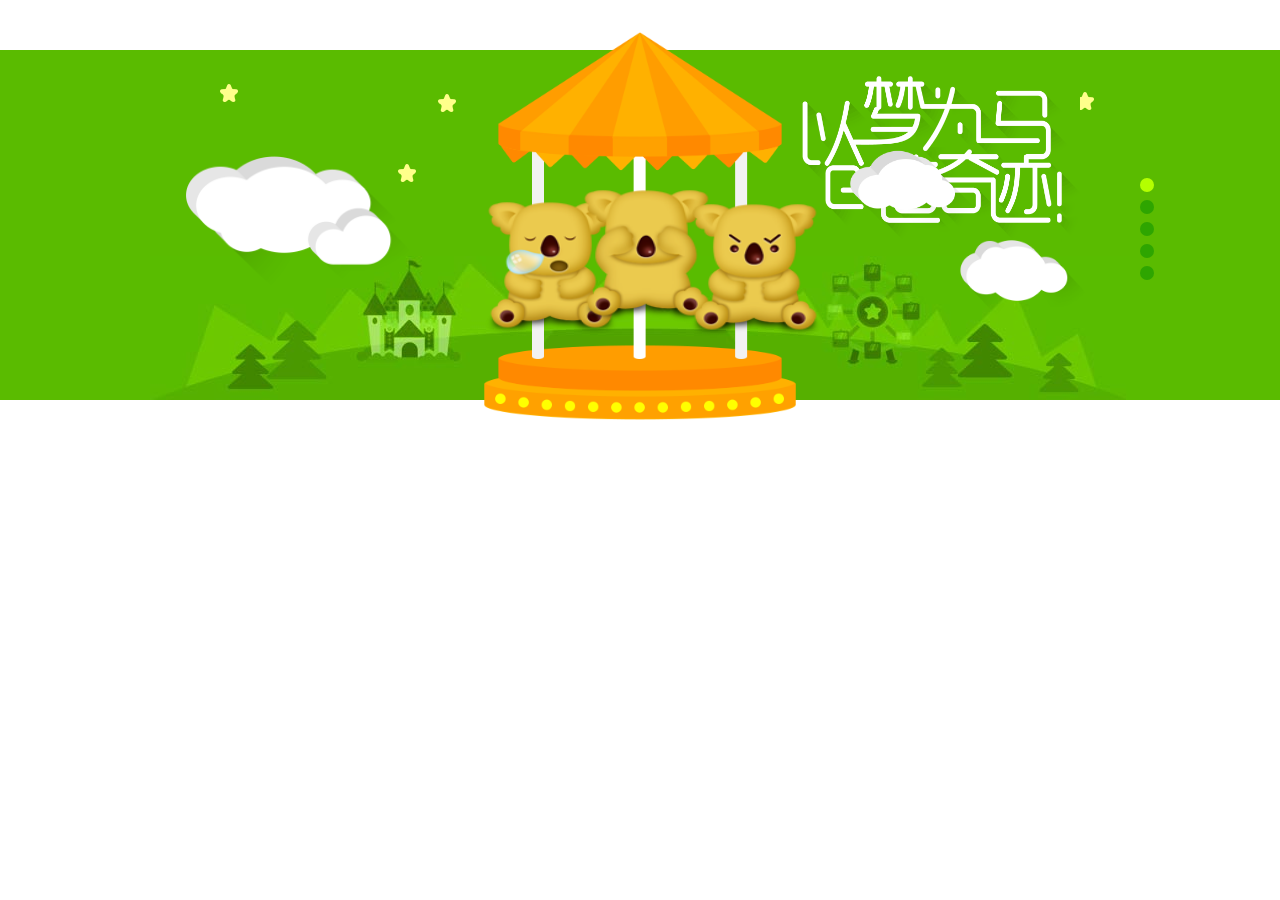
<file: index.html>
<!DOCTYPE html>
<html lang="en">
<head>
	<meta charset="UTF-8">
	<title>骏梦游戏轮播图</title>
	<link rel="stylesheet" href="common.css">
	<style>
		.banner .ban_c1{
			width:100%;
			height:350px;
			background-color: #5abb00;
			left:0;
			top:0;
			display:block;
		}
		.banner .ban_c2{
			width:100%;
			height:350px;
			background:url(images/ro_banner-bg1.png);
			left:0;
			top:0;
			display:none;
		}
		.banner .ban_c3{
			width:100%;
			height:350px;
			background-color:#870e0e;
			left:0;
			top:0;
			display:none;
		}
		.banner .ban_c4{
			width:100%;
			height:350px;
			background:#ffdde6;
			left:0;
			top:0;
			display:none;
		}
		.banner .ban_c5{
			width:100%;
			height:350px;
			background:#75961c;
			left:0;
			top:0;
			display:none;
		}
		.wutai1{
			background:url(images/banner_Tu01_01.jpg) no-repeat center 206px;
		}
		.wutai3{
			background:url(images/banC02_tu_01.jpg) no-repeat center center;
		}
		.wutai4{
			background:url(images/banIn03_Tu_01.jpg) no-repeat center center;
		}
		.wutai5{
			background:url(images/banIn04_Tu_01.gif) no-repeat center center;
			animation:banner5bg 1s ease-in-out -0.2s;
		}
		/* ***************************banner1***************************** */
		.xx01{
			top:34px;
			left:70px;
			animation: xing01 3s ease-out infinite;
		}
		
		.xx02{
			top: 44px;
    		left: 288px;
    		animation:xing01 2s ease-out 1s infinite;
		}
		.xx03{
			top: 114px;
    		left: 248px;
    		animation: xing01 3s ease-out infinite;
		}
		.xx04{
			top: 166px;
    		left: 628px;
    		animation:xing01 2s ease-out 1s infinite;
		}
		.xx05{
			top:42px;
			right:36px;
			animation:xing01 2s ease-out 2s infinite;
		}
		.wz{
			width:278px;
			height:170px;
			top:26px;
			right:50px;
		}
		.yy01{
			width:224px;
			height: 130px;
			top:106px;
			left:36px;
		}
		.yy02{
			width: 128px;
			height: 76px;
			top:190px;
			right:44px;
		}
		.yy03{
			width: 124px;
    		height: 80px;
    		top:100px;
    		left:700px;
		   	animation:piao 10s linear -3s infinite;
		}
		.tz{
			width:312px;
			height:388px;
			top:-18px;
			left:334px;
		}
		.xm01{
			top:150px;
			left:322px;
			animation:muma01 1.5s ease-in-out -1s infinite alternate;
		}
		.xm02{
			top:138px;
			left: 418px;
			animation:muma02 1.2s ease-in-out -0.5s infinite alternate;
		}
		.xm03{
			top: 152px;
			left: 526px;
			animation:muma01 1.5s ease-in-out infinite alternate;
		}
		/* *******************************banner2******************************** */
		.sn{
			width:328px;
			height:376px;
			top:-26px;
			right:500px;
			animation:sn 1s ease-in-out -0.2s;	
		}
		.jl{
			width:356px;
			height:304px;
			top:66px;
			left:50%;
			margin-left:-90px;
			animation:jl 1.2s ease-in-out -0.2s;
		}
		.xjcs{
			width:409px;
			height:149px;
			top:53px;
			right:-50px;
			animation:xjcs 1.6s ease-in-out -0.3s;
		}
		/* **********************banner 3*************************** */
		.people{
			top: -48px;
    		left: 208px;
    		transform-origin:480px 400px;
    		animation:people 0.8s ease-in-out -0.2s;
		}
		.xj{
			top: 122px;
    		right: 44px;
    		animation:xj 1.2s ease-in-out -0.2s;
		}
		/* ***************************banner 4******************************** */
		.hua01{
			top:-10px;
			left:20px;
		}
		.hua02{
			top:300px;
			right: 34px;
		}
		.qsmy{
			top:40px;
			right:46px;
			animation:qsmy 1.4s ease-in-out -0.1s;
		}
		.meinv{
			top:-39px;
			left:168px;
			transform-origin:50px center;
			animation:meinv 0.9s ease-in-out -0.1s;
		} 
		
		/* ********************************banner 5******************************** */
		.msg{
			top:42px;
			right:72px;	
			animation:qsmy 1.4s ease-in-out -0.1s;
		}
		.xmm{
			top:-10px;
			left:280px;
			transform-origin:center 50px;
			animation:meinv 1.2s ease-in-out -0.1s;

		}
		/* ***************banner1 动画******************* */
		@-webkit-keyframes xing01{
			 	0%{
			 		-webkit-transform:scale(1.2);
			 		opacity:1;
			 	}
			 	50%{
			 		-webkit-transform:scale(0.5);
			 		opacity:0.2;
			 	}
			 	100%{
			 		-webkit-transform:scale(1.2);
			 		opacity:1;
			 	}
		}
		@-webkit-keyframes  piao{
			0%{
			 	-webkit-transform:translateX(800px); 
			}
			80%{
			  	-webkit-transform:translateX(-580px); 
			  	opacity:1;
			}
			100%{
			  	-webkit-transform:translateX(-1000px); 
			  	opacity:0;
			}
		}
		@-webkit-keyframes muma01{
			0%{
			 	-webkit-transform:translateY(-30px);
			}
			100% {
			 	-webkit-transform:translateY(30px);
			}
		}
		@-webkit-keyframes muma02{
			0%{
			 	-webkit-transform:translateY(-15px); 
			}
			100% {
			 	-webkit-transform:translateY(15px);
			}
		}
		/* ***********************banner2 动画************************* */
		@-webkit-keyframes xjcs {
			0% { 
				-webkit-transform:translateY(-100px); 
				opacity:0;
			}
			70% {
			 	-webkit-transform:translateY(-100px); 
			 	opacity:0;
			}
			100% { 
				-webkit-transform:translateY(0); 
				opacity:1;
			}
		}
		@-webkit-keyframes sn {
			0% { 
				-webkit-transform:translateY(120px) scale(0); 
				opacity:0;
			}
			40% { 
				-webkit-transform:translateY(120px) scale(0.4); 
				opacity:0;
			}
			100% { 
				-webkit-transform:translateY(0) scale(1); 
				opacity:1;
			}
		}
		@-webkit-keyframes jl {
			0% { 
				opacity:0;
			}
			40% { 
				opacity:0;
			}
			100% { 
				opacity:1;
			}
		}
		/* ************************banner3 动画********************************* */
		@-webkit-keyframes people {
			0%{
				-webkit-transform:translateX(-220px) scale(0);
				opacity:0;
			}
			40%{
				-webkit-transform:translateX(-220px) scale(0);
				opacity:0;
			}
			100%{
				-webkit-transform:translateX(0) scale(1);
				opacity:1;
			}
		}
		@-webkit-keyframes xj {
			0% { 
				-webkit-transform:translateY(-40px); 
				opacity:0;
			}
			70% { 
				-webkit-transform:translateY(-40px); 
				opacity:0;
			}
			100% { 
				-webkit-transform:translateY(0); 
				opacity:1;
			}
		}
		/* **********************banner4 动画***************************** */
		
		@-webkit-keyframes meinv {
			0% { 
				-webkit-transform:scale(0); 
				opacity:0;
			}
			60% { 
				-webkit-transform:scale(0); 
				opacity:0;
			}
			100% { 
				-webkit-transform:scale(1); 
				opacity:1;
			}
		}
		@-webkit-keyframes qsmy {
			0% { 
				-webkit-transform:translateY(-40px); 
				opacity:0;
			}
			75% { 
				-webkit-transform:translateY(-40px); 
				opacity:0;
			}
			100% { 
				-webkit-transform:translateY(0); 
				opacity:1;
			}
		}
		/* ************************banner5 动画与banner4共用*************************** */
		@-webkit-keyframes banner5bg {
			0% { 
				background-position:center 350px; 
				opacity:0;
			}
			50% { 
				background-position:center 350px; 
				opacity:0;
			}
			100% { 
				background-position:center 0; 
				opacity:1;
			}
		}
		/* ********************************banner6 动画************************************************ */
		/* **********************************小圆点*************************************** */
		.circels{
			top:120px;
			left:50%;
			margin-left:500px;
			z-index:999;
		}
		.circels span{
			display:block;
			width:14px;
			height:14px;
			border-radius:100%;
			background:red;
			margin:8px 0;
		}
		.color01 span { background-color:#2ea500;}
		.color01 span.on,.color01 span:hover { background-color:#b4ff00;}

		.color02 span { background-color:#4c0a01;}
		.color02 span.on,.color01 span:hover { background-color:#ff1c1c;}
		
		.color03 span { background-color:#fdbcb7;}
		.color03 span.on,.color01 span:hover { background-color:#ffffff;}
		
		.color04 span { background-color:#3c7501;}
		.color04 span.on,.color01 span:hover { background-color:#eaff38;}
		
		.color05 span { background-color:#ff9400;}
		.color05 span.on,.color01 span:hover { background-color:#ffff00;}
	</style>
</head>
<body>
	<div class="box">
		<div class="banner">
			<div class="ban_c1 ab">
				<div class="re wutai1">
					<img class="ab xx01 xing" src="images/xing01.gif" alt="">
					<img class="ab xx02 xing" src="images/xing01.gif" alt="">
					<img class="ab xx03 xing" src="images/xing01.gif" alt="">
					<img class="ab xx04 xing" src="images/xing01.gif" alt="">
					<img class="ab xx05 xing" src="images/xing01.gif" alt="">
					<img class="ab wz" src="images/dream_Wz01.gif" alt="">
					<img class="ab yy01" src="images/yun01.png" alt="">
					<img class="ab yy02" src="images/yun02.png" alt="">
					<img class="ab yy03" src="images/yun04.png" alt="">
					<img class="ab tz" src="images/tingzi.png" alt="">
					<img class="ab ma xm01" src="images/kaola_01.png" alt="">
					<img class="ab ma xm02" src="images/kaola_03.png" alt="">
					<img class="ab ma xm03" src="images/kaola_05.png" alt="">
				</div>
			</div>
			<div class="ban_c2 ab">
				<div class="re wutai2">
					<img class="ab sn" src="images/ro_people.png" alt="">
					<img class="ab jl" src="images/ro_bl.png" alt="">
					<img class="ab xjcs" src="images/ro_banner_logo.png" alt="">
				</div>
			</div>
			<div class="ban_c3 ab">
				<div class="re wutai3">
					<img class="ab people" src="images/banC02_tu_02.png" alt="">
					<img class="ab xj" src="images/banC02_logo.png" alt="">
				</div>
			</div>
			<div class="ban_c4 ab">
				<div class="re wutai4">
					<img class="ab hua01" src="images/banIn03_Tu_02.png" alt="">
					<img class="ab hua02" src="images/banIn03_Tu_03.png" alt="">
					<img class="ab meinv" src="images/banIn03_Tu_04.png" alt="">
					<img class="ab qsmy" src="images/banIn03_Logo.jpg" alt="">
				</div> 
			</div>
			<div class="ban_c5 ab">
				<div class="re wutai5">
					<img class="ab xmm" src="images/banIn04_Tu_02.png" alt="">
					<img class="ab msg" src="images/banIn04_logo.gif" alt="">
				</div>
			</div>
		</div>
		<div class="circels ab color01">
			<span class="on"></span>
			<span></span>
			<span></span>
			<span></span>
			<span></span>
		</div>
	</div>
	<script src="js/jquery-1.12.3.min.js"></script>
	<script>
		var $circelsSpans = $(".circels").find("span"); 
		var $bans = $(".banner").children();
		var $circels = $(".circels");
		//小圆点事件
		var idx = 0;
			$circelsSpans.click(function(){
				idx = $(this).index();
				$bans.eq(idx).show().siblings().hide();
				$circels.attr("class","circels ab color0"+(idx+1)).find("span").eq(idx).addClass("on").siblings().removeClass("on");
			})
		var timer = setInterval(function(){
			idx++;
			if(idx > 5){
				idx = 0;
			}
			$bans.eq(idx).show().siblings().hide();
			$circels.attr("class","circels ab color0"+(idx+1)).find("span").eq(idx).addClass("on").siblings().removeClass("on");
		},3000);

		$bans.mouseover(function(){
			clearInterval(timer);
		})
		$bans.mouseleave(function(){
			timer = setInterval(function(){
			idx++;
			if(idx > 4){
				idx = 0;
			}
			$bans.eq(idx).show().siblings().hide();
			$circels.attr("class","circels ab color0"+(idx+1)).find("span").eq(idx).addClass("on").siblings().removeClass("on");
		},3000);
		})
	</script>
</body>
</html>
</file>
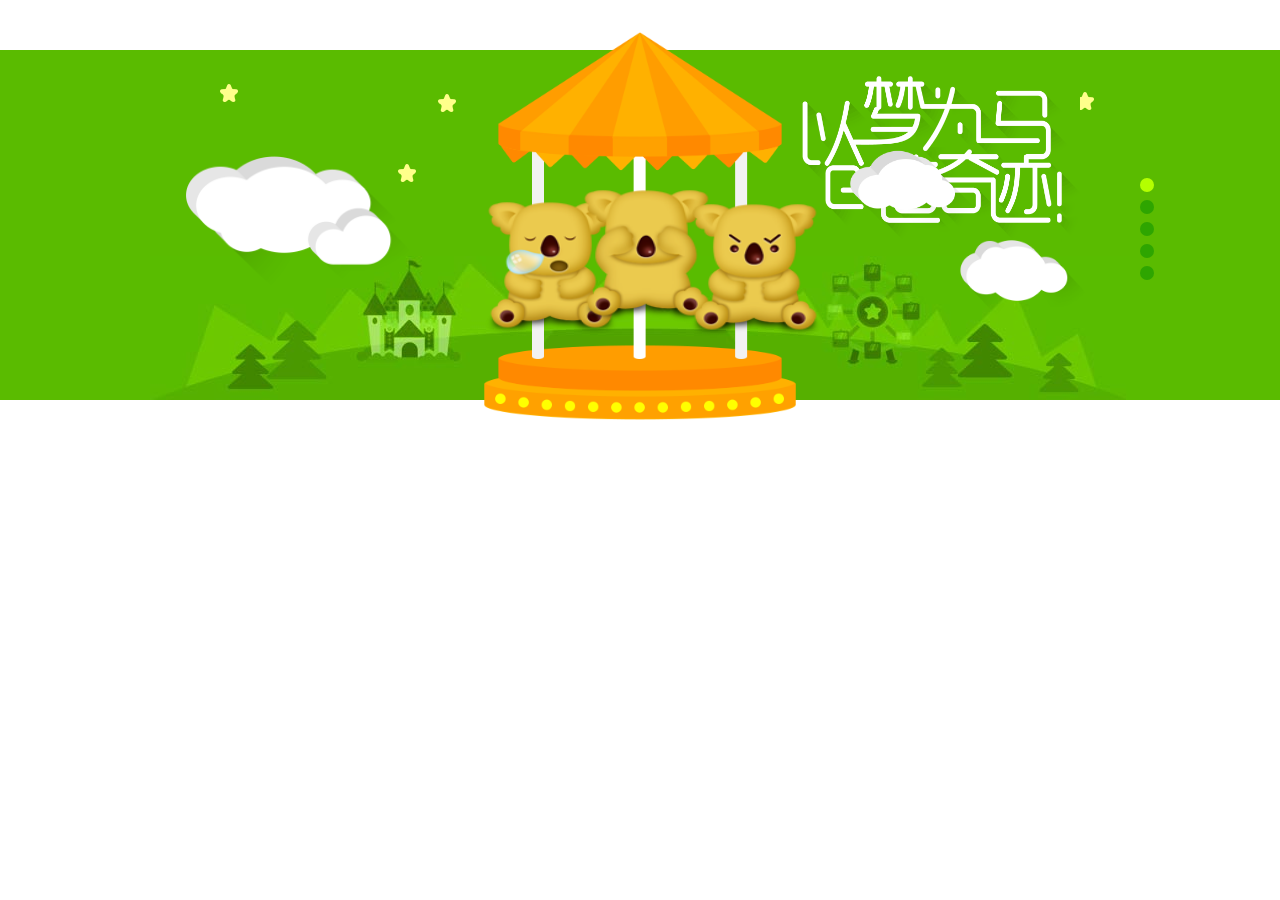
<file: 骏梦游戏.html>
<!DOCTYPE html>
<html lang="en">
<head>
	<meta charset="UTF-8">
	<title>骏梦游戏轮播图</title>
	<link rel="stylesheet" href="common.css">
	<style>
		.banner .ban_c1{
			width:100%;
			height:350px;
			background-color: #5abb00;
			left:0;
			top:0;
			display:block;
		}
		.banner .ban_c2{
			width:100%;
			height:350px;
			background:url(images/ro_banner-bg1.png);
			left:0;
			top:0;
			display:none;
		}
		.banner .ban_c3{
			width:100%;
			height:350px;
			background-color:#870e0e;
			left:0;
			top:0;
			display:none;
		}
		.banner .ban_c4{
			width:100%;
			height:350px;
			background:#ffdde6;
			left:0;
			top:0;
			display:none;
		}
		.banner .ban_c5{
			width:100%;
			height:350px;
			background:#75961c;
			left:0;
			top:0;
			display:none;
		}
		.wutai1{
			background:url(images/banner_Tu01_01.jpg) no-repeat center 206px;
		}
		.wutai3{
			background:url(images/banC02_tu_01.jpg) no-repeat center center;
		}
		.wutai4{
			background:url(images/banIn03_Tu_01.jpg) no-repeat center center;
		}
		.wutai5{
			background:url(images/banIn04_Tu_01.gif) no-repeat center center;
			animation:banner5bg 1s ease-in-out -0.2s;
		}
		/* ***************************banner1***************************** */
		.xx01{
			top:34px;
			left:70px;
			animation: xing01 3s ease-out infinite;
		}
		
		.xx02{
			top: 44px;
    		left: 288px;
    		animation:xing01 2s ease-out 1s infinite;
		}
		.xx03{
			top: 114px;
    		left: 248px;
    		animation: xing01 3s ease-out infinite;
		}
		.xx04{
			top: 166px;
    		left: 628px;
    		animation:xing01 2s ease-out 1s infinite;
		}
		.xx05{
			top:42px;
			right:36px;
			animation:xing01 2s ease-out 2s infinite;
		}
		.wz{
			width:278px;
			height:170px;
			top:26px;
			right:50px;
		}
		.yy01{
			width:224px;
			height: 130px;
			top:106px;
			left:36px;
		}
		.yy02{
			width: 128px;
			height: 76px;
			top:190px;
			right:44px;
		}
		.yy03{
			width: 124px;
    		height: 80px;
    		top:100px;
    		left:700px;
		   	animation:piao 10s linear -3s infinite;
		}
		.tz{
			width:312px;
			height:388px;
			top:-18px;
			left:334px;
		}
		.xm01{
			top:150px;
			left:322px;
			animation:muma01 1.5s ease-in-out -1s infinite alternate;
		}
		.xm02{
			top:138px;
			left: 418px;
			animation:muma02 1.2s ease-in-out -0.5s infinite alternate;
		}
		.xm03{
			top: 152px;
			left: 526px;
			animation:muma01 1.5s ease-in-out infinite alternate;
		}
		/* *******************************banner2******************************** */
		.sn{
			width:328px;
			height:376px;
			top:-26px;
			right:500px;
			animation:sn 1s ease-in-out -0.2s;	
		}
		.jl{
			width:356px;
			height:304px;
			top:66px;
			left:50%;
			margin-left:-90px;
			animation:jl 1.2s ease-in-out -0.2s;
		}
		.xjcs{
			width:409px;
			height:149px;
			top:53px;
			right:-50px;
			animation:xjcs 1.6s ease-in-out -0.3s;
		}
		/* **********************banner 3*************************** */
		.people{
			top: -48px;
    		left: 208px;
    		transform-origin:480px 400px;
    		animation:people 0.8s ease-in-out -0.2s;
		}
		.xj{
			top: 122px;
    		right: 44px;
    		animation:xj 1.2s ease-in-out -0.2s;
		}
		/* ***************************banner 4******************************** */
		.hua01{
			top:-10px;
			left:20px;
		}
		.hua02{
			top:300px;
			right: 34px;
		}
		.qsmy{
			top:40px;
			right:46px;
			animation:qsmy 1.4s ease-in-out -0.1s;
		}
		.meinv{
			top:-39px;
			left:168px;
			transform-origin:50px center;
			animation:meinv 0.9s ease-in-out -0.1s;
		} 
		
		/* ********************************banner 5******************************** */
		.msg{
			top:42px;
			right:72px;	
			animation:qsmy 1.4s ease-in-out -0.1s;
		}
		.xmm{
			top:-10px;
			left:280px;
			transform-origin:center 50px;
			animation:meinv 1.2s ease-in-out -0.1s;

		}
		/* ***************banner1 动画******************* */
		@-webkit-keyframes xing01{
			 	0%{
			 		-webkit-transform:scale(1.2);
			 		opacity:1;
			 	}
			 	50%{
			 		-webkit-transform:scale(0.5);
			 		opacity:0.2;
			 	}
			 	100%{
			 		-webkit-transform:scale(1.2);
			 		opacity:1;
			 	}
		}
		@-webkit-keyframes  piao{
			0%{
			 	-webkit-transform:translateX(800px); 
			}
			80%{
			  	-webkit-transform:translateX(-580px); 
			  	opacity:1;
			}
			100%{
			  	-webkit-transform:translateX(-1000px); 
			  	opacity:0;
			}
		}
		@-webkit-keyframes muma01{
			0%{
			 	-webkit-transform:translateY(-30px);
			}
			100% {
			 	-webkit-transform:translateY(30px);
			}
		}
		@-webkit-keyframes muma02{
			0%{
			 	-webkit-transform:translateY(-15px); 
			}
			100% {
			 	-webkit-transform:translateY(15px);
			}
		}
		/* ***********************banner2 动画************************* */
		@-webkit-keyframes xjcs {
			0% { 
				-webkit-transform:translateY(-100px); 
				opacity:0;
			}
			70% {
			 	-webkit-transform:translateY(-100px); 
			 	opacity:0;
			}
			100% { 
				-webkit-transform:translateY(0); 
				opacity:1;
			}
		}
		@-webkit-keyframes sn {
			0% { 
				-webkit-transform:translateY(120px) scale(0); 
				opacity:0;
			}
			40% { 
				-webkit-transform:translateY(120px) scale(0.4); 
				opacity:0;
			}
			100% { 
				-webkit-transform:translateY(0) scale(1); 
				opacity:1;
			}
		}
		@-webkit-keyframes jl {
			0% { 
				opacity:0;
			}
			40% { 
				opacity:0;
			}
			100% { 
				opacity:1;
			}
		}
		/* ************************banner3 动画********************************* */
		@-webkit-keyframes people {
			0%{
				-webkit-transform:translateX(-220px) scale(0);
				opacity:0;
			}
			40%{
				-webkit-transform:translateX(-220px) scale(0);
				opacity:0;
			}
			100%{
				-webkit-transform:translateX(0) scale(1);
				opacity:1;
			}
		}
		@-webkit-keyframes xj {
			0% { 
				-webkit-transform:translateY(-40px); 
				opacity:0;
			}
			70% { 
				-webkit-transform:translateY(-40px); 
				opacity:0;
			}
			100% { 
				-webkit-transform:translateY(0); 
				opacity:1;
			}
		}
		/* **********************banner4 动画***************************** */
		
		@-webkit-keyframes meinv {
			0% { 
				-webkit-transform:scale(0); 
				opacity:0;
			}
			60% { 
				-webkit-transform:scale(0); 
				opacity:0;
			}
			100% { 
				-webkit-transform:scale(1); 
				opacity:1;
			}
		}
		@-webkit-keyframes qsmy {
			0% { 
				-webkit-transform:translateY(-40px); 
				opacity:0;
			}
			75% { 
				-webkit-transform:translateY(-40px); 
				opacity:0;
			}
			100% { 
				-webkit-transform:translateY(0); 
				opacity:1;
			}
		}
		/* ************************banner5 动画与banner4共用*************************** */
		@-webkit-keyframes banner5bg {
			0% { 
				background-position:center 350px; 
				opacity:0;
			}
			50% { 
				background-position:center 350px; 
				opacity:0;
			}
			100% { 
				background-position:center 0; 
				opacity:1;
			}
		}
		/* ********************************banner6 动画************************************************ */
		/* **********************************小圆点*************************************** */
		.circels{
			top:120px;
			left:50%;
			margin-left:500px;
			z-index:999;
		}
		.circels span{
			display:block;
			width:14px;
			height:14px;
			border-radius:100%;
			background:red;
			margin:8px 0;
		}
		.color01 span { background-color:#2ea500;}
		.color01 span.on,.color01 span:hover { background-color:#b4ff00;}

		.color02 span { background-color:#4c0a01;}
		.color02 span.on,.color01 span:hover { background-color:#ff1c1c;}
		
		.color03 span { background-color:#fdbcb7;}
		.color03 span.on,.color01 span:hover { background-color:#ffffff;}
		
		.color04 span { background-color:#3c7501;}
		.color04 span.on,.color01 span:hover { background-color:#eaff38;}
		
		.color05 span { background-color:#ff9400;}
		.color05 span.on,.color01 span:hover { background-color:#ffff00;}
	</style>
</head>
<body>
	<div class="box">
		<div class="banner">
			<div class="ban_c1 ab">
				<div class="re wutai1">
					<img class="ab xx01 xing" src="images/xing01.gif" alt="">
					<img class="ab xx02 xing" src="images/xing01.gif" alt="">
					<img class="ab xx03 xing" src="images/xing01.gif" alt="">
					<img class="ab xx04 xing" src="images/xing01.gif" alt="">
					<img class="ab xx05 xing" src="images/xing01.gif" alt="">
					<img class="ab wz" src="images/dream_Wz01.gif" alt="">
					<img class="ab yy01" src="images/yun01.png" alt="">
					<img class="ab yy02" src="images/yun02.png" alt="">
					<img class="ab yy03" src="images/yun04.png" alt="">
					<img class="ab tz" src="images/tingzi.png" alt="">
					<img class="ab ma xm01" src="images/kaola_01.png" alt="">
					<img class="ab ma xm02" src="images/kaola_03.png" alt="">
					<img class="ab ma xm03" src="images/kaola_05.png" alt="">
				</div>
			</div>
			<div class="ban_c2 ab">
				<div class="re wutai2">
					<img class="ab sn" src="images/ro_people.png" alt="">
					<img class="ab jl" src="images/ro_bl.png" alt="">
					<img class="ab xjcs" src="images/ro_banner_logo.png" alt="">
				</div>
			</div>
			<div class="ban_c3 ab">
				<div class="re wutai3">
					<img class="ab people" src="images/banC02_tu_02.png" alt="">
					<img class="ab xj" src="images/banC02_logo.png" alt="">
				</div>
			</div>
			<div class="ban_c4 ab">
				<div class="re wutai4">
					<img class="ab hua01" src="images/banIn03_Tu_02.png" alt="">
					<img class="ab hua02" src="images/banIn03_Tu_03.png" alt="">
					<img class="ab meinv" src="images/banIn03_Tu_04.png" alt="">
					<img class="ab qsmy" src="images/banIn03_Logo.jpg" alt="">
				</div> 
			</div>
			<div class="ban_c5 ab">
				<div class="re wutai5">
					<img class="ab xmm" src="images/banIn04_Tu_02.png" alt="">
					<img class="ab msg" src="images/banIn04_logo.gif" alt="">
				</div>
			</div>
		</div>
		<div class="circels ab color01">
			<span class="on"></span>
			<span></span>
			<span></span>
			<span></span>
			<span></span>
		</div>
	</div>
	<script src="js/jquery-1.12.3.min.js"></script>
	<script>
		var $circelsSpans = $(".circels").find("span"); 
		var $bans = $(".banner").children();
		var $circels = $(".circels");
		//小圆点事件
		var idx = 0;
			$circelsSpans.click(function(){
				idx = $(this).index();
				$bans.eq(idx).show().siblings().hide();
				$circels.attr("class","circels ab color0"+(idx+1)).find("span").eq(idx).addClass("on").siblings().removeClass("on");
			})
		var timer = setInterval(function(){
			idx++;
			if(idx > 5){
				idx = 0;
			}
			$bans.eq(idx).show().siblings().hide();
			$circels.attr("class","circels ab color0"+(idx+1)).find("span").eq(idx).addClass("on").siblings().removeClass("on");
		},3000);

		$bans.mouseover(function(){
			clearInterval(timer);
		})
		$bans.mouseleave(function(){
			timer = setInterval(function(){
			idx++;
			if(idx > 4){
				idx = 0;
			}
			$bans.eq(idx).show().siblings().hide();
			$circels.attr("class","circels ab color0"+(idx+1)).find("span").eq(idx).addClass("on").siblings().removeClass("on");
		},3000);
		})
	</script>
</body>
</html>
</file>
<file: common.css>
*{
	margin:0;
	padding:0;
}
.box{
	width:100%;
	height:350px;
	margin-top:50px;
	position:relative;
}	
.banner{
	position:absolute;
	left:0;
	top:0;
	width:100%;
	height:350px;
}
.re{
	position:relative;
	margin: 0 auto;
	width:980px;
	height:350px;
}
.ab{
	position:absolute;
}
.xing{
	width:18px;
	height:18px;
}
.ma{
	width:158px;
	height:136px;
}
</file>
